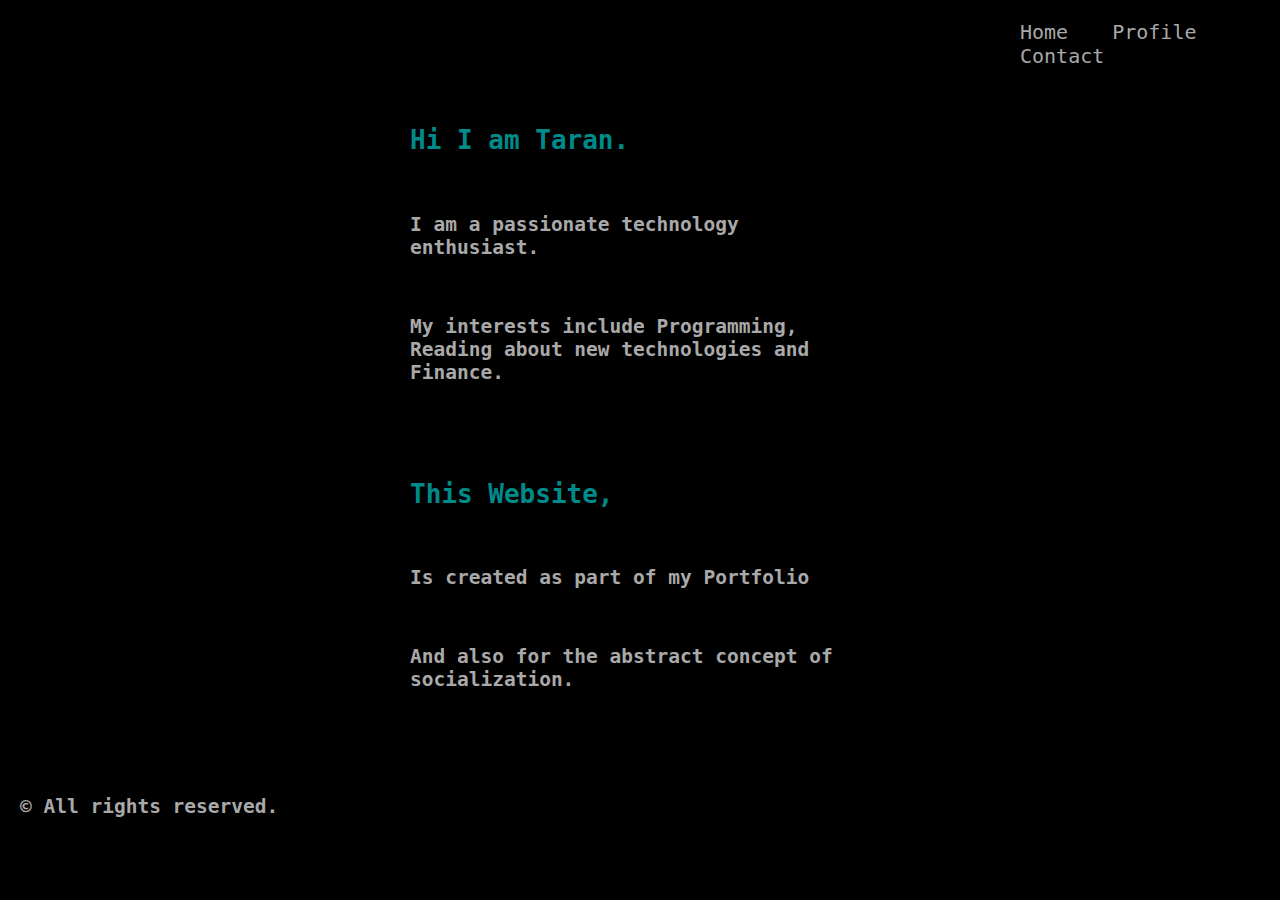
<file: index.html>
<!DOCTYPE html>
<html lang="en">
<head>
    <link rel = stylesheet href="MainPageStyles.css">
    <meta charset="UTF-8">
    <meta http-equiv="X-UA-Compatible" content="IE=edge">
    <meta name="viewport" content="width=device-width, initial-scale=1.0">
    <title>Main Page</title>
</head>
<body>
    <nav>
        <span><a href = "https://redbraken.github.io/index">Home</a></span>
        <span><a href = "https://redbraken.github.io/index1">Profile</a></span>
        <span><a href = "https://redbraken.github.io/index2">Contact</a></span>
    </nav>
<div>
<h1>Hi I am Taran.</h1>
<h2>I am  a passionate technology enthusiast.</h2>
<h2>My interests include Programming, Reading about new technologies and Finance.</h2>
</div>
<br>
<br>
<div>
    <h1>This Website,</h1>
    <h2>Is created as part of my Portfolio</h2>
    <h2>And also for the abstract concept of socialization.</h2>
    </div>
    <footer>
        <h2>&copy All rights reserved.</h2>
    </footer>
</body>
</html>
</file>
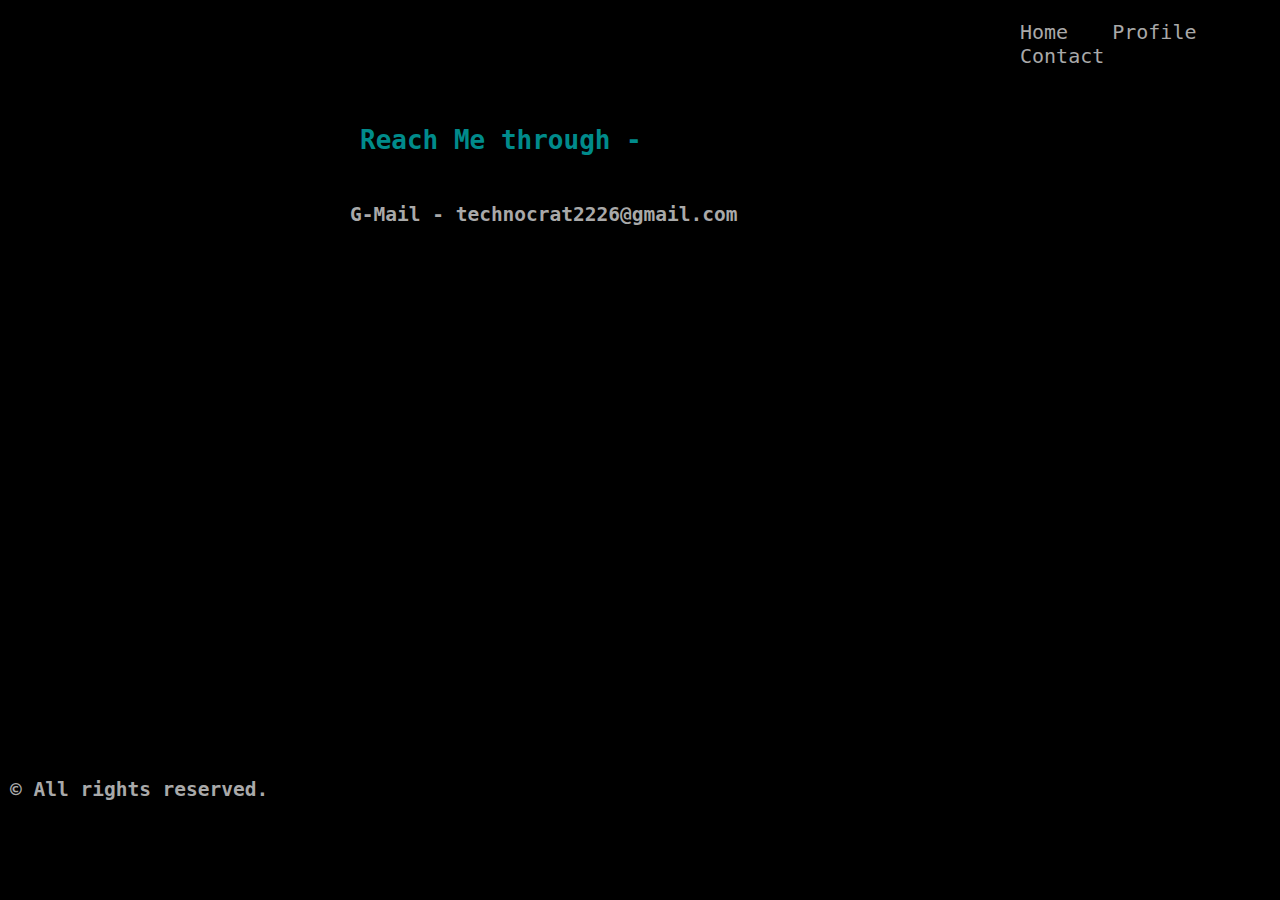
<file: ContactPage.html>
<!DOCTYPE html>
<html lang="en">
<head>
    <meta charset="UTF-8">
    <meta http-equiv="X-UA-Compatible" content="IE=edge">
    <meta name="viewport" content="width=device-width, initial-scale=1.0">
    <link rel = stylesheet href = "ContactPageStyles.css">
    <title>Contact</title>
</head>
<nav>
    <span><a href = "file:///C:/Users/Taran%20Poojari/Documents/Portfolio%20Website/MainPage.html">Home</a></span>
    <span><a href = "file:///C:/Users/Taran%20Poojari/Documents/Portfolio%20Website/ProfilePage.html">Profile</a></span>
    <span><a href = "file:///C:/Users/Taran%20Poojari/Documents/Portfolio%20Website/ContactPage.html">Contact</a></span>
</nav>

<body>
    <div>
    <h1>Reach Me through - </h1>
    <h2>G-Mail - technocrat2226@gmail.com</h2>
    </div>
    <footer>
        <h2>&copy All rights reserved.</h2>
    </footer>
</body>
</html>
</file>
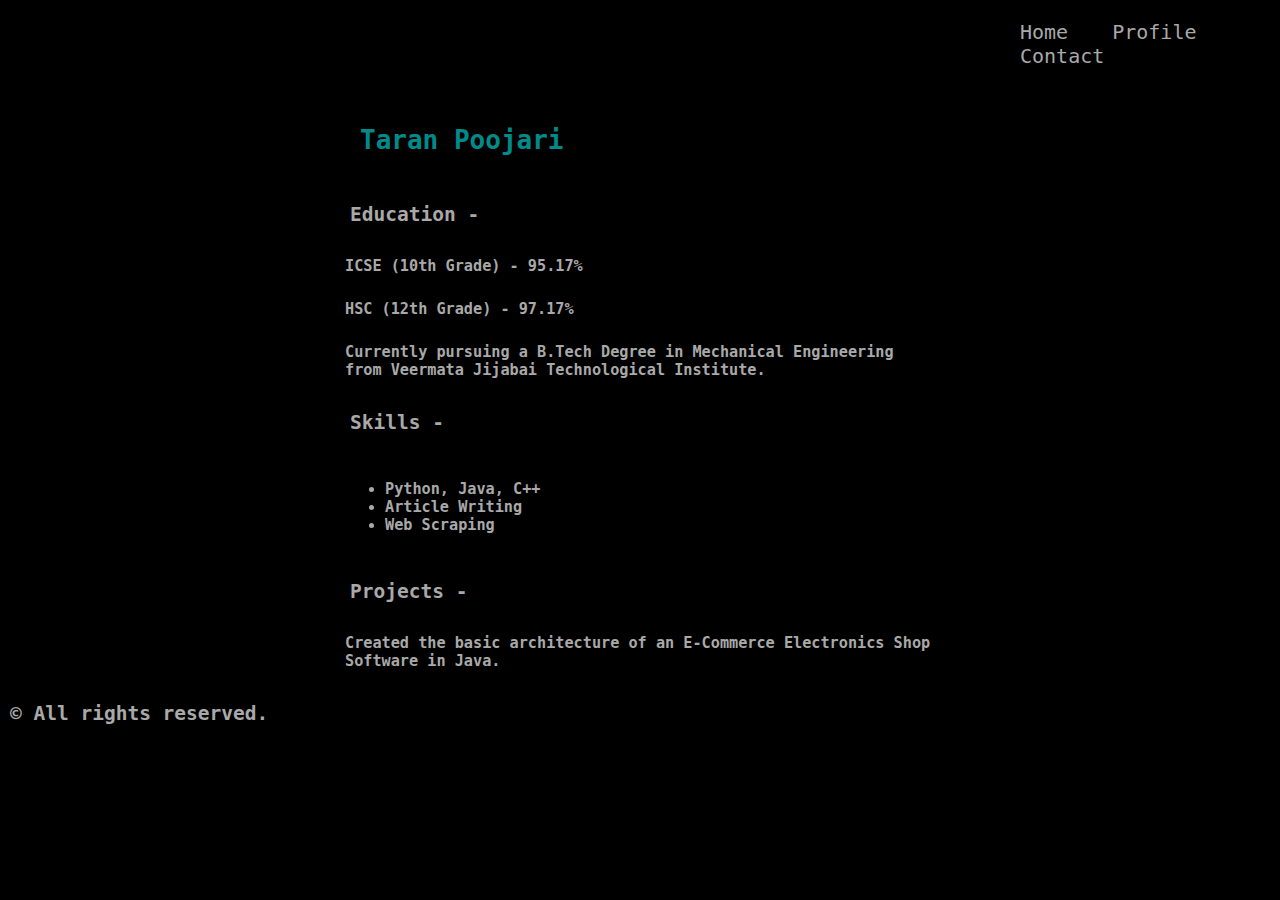
<file: index1.html>
<!DOCTYPE html>
<html lang="en">
<head>
    <meta charset="UTF-8">
    <meta http-equiv="X-UA-Compatible" content="IE=edge">
    <meta name="viewport" content="width=device-width, initial-scale=1.0">
    <link rel = stylesheet href = "ProfilePageStyles.css">
    <title>Profile</title>
</head>
<nav>
    <span><a href = "https://redbraken.github.io/index">Home</a></span>
    <span><a href = "https://redbraken.github.io/index1">Profile</a></span>
    <span><a href = "https://redbraken.github.io/index2">Contact</a></span>
</nav>

<body>
    <div>
        <h1>Taran Poojari</h1>
        <h2>Education - </h2>
        <h3>
            ICSE (10th Grade) - 95.17%
        </h3>
        <h3>
            HSC (12th Grade) - 97.17%
        </h3>
        <h3>
            Currently pursuing a B.Tech Degree in Mechanical Engineering from Veermata Jijabai Technological Institute.
        </h3>
        <h2>
           Skills -  
        </h2>
        <h3>
            <ul>
                <li>Python, Java, C++</li>
                <li>Article Writing</li>
                <li>Web Scraping</li>
                </ul>

        </h3>
        <h2>Projects - </h2>
        <h3>Created the basic architecture of an E-Commerce Electronics Shop Software in Java.</h3>
    </div>
    <footer>
        <h2>&copy All rights reserved.</h2>
    </footer>
</body>
</html>
</file>
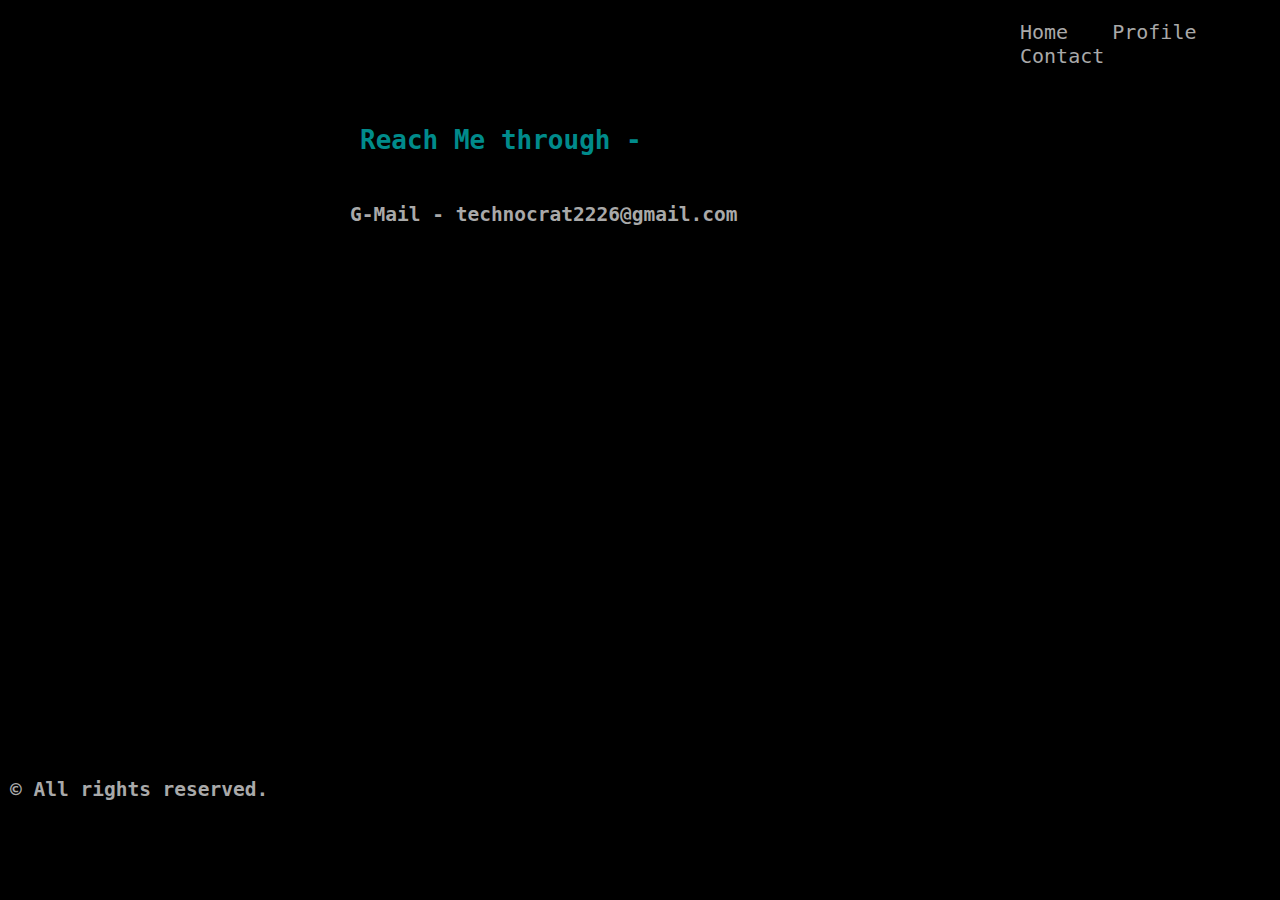
<file: index2.html>
<!DOCTYPE html>
<html lang="en">
<head>
    <meta charset="UTF-8">
    <meta http-equiv="X-UA-Compatible" content="IE=edge">
    <meta name="viewport" content="width=device-width, initial-scale=1.0">
    <link rel = stylesheet href = "ContactPageStyles.css">
    <title>Contact</title>
</head>
<nav>
    <span><a href = "https://redbraken.github.io/index">Home</a></span>
    <span><a href = "https://redbraken.github.io/index1">Profile</a></span>
    <span><a href = "https://redbraken.github.io/index2">Contact</a></span>
</nav>

<body>
    <div>
    <h1>Reach Me through - </h1>
    <h2>G-Mail - technocrat2226@gmail.com</h2>
    </div>
    <footer>
        <h2>&copy All rights reserved.</h2>
    </footer>
</body>
</html>
</file>
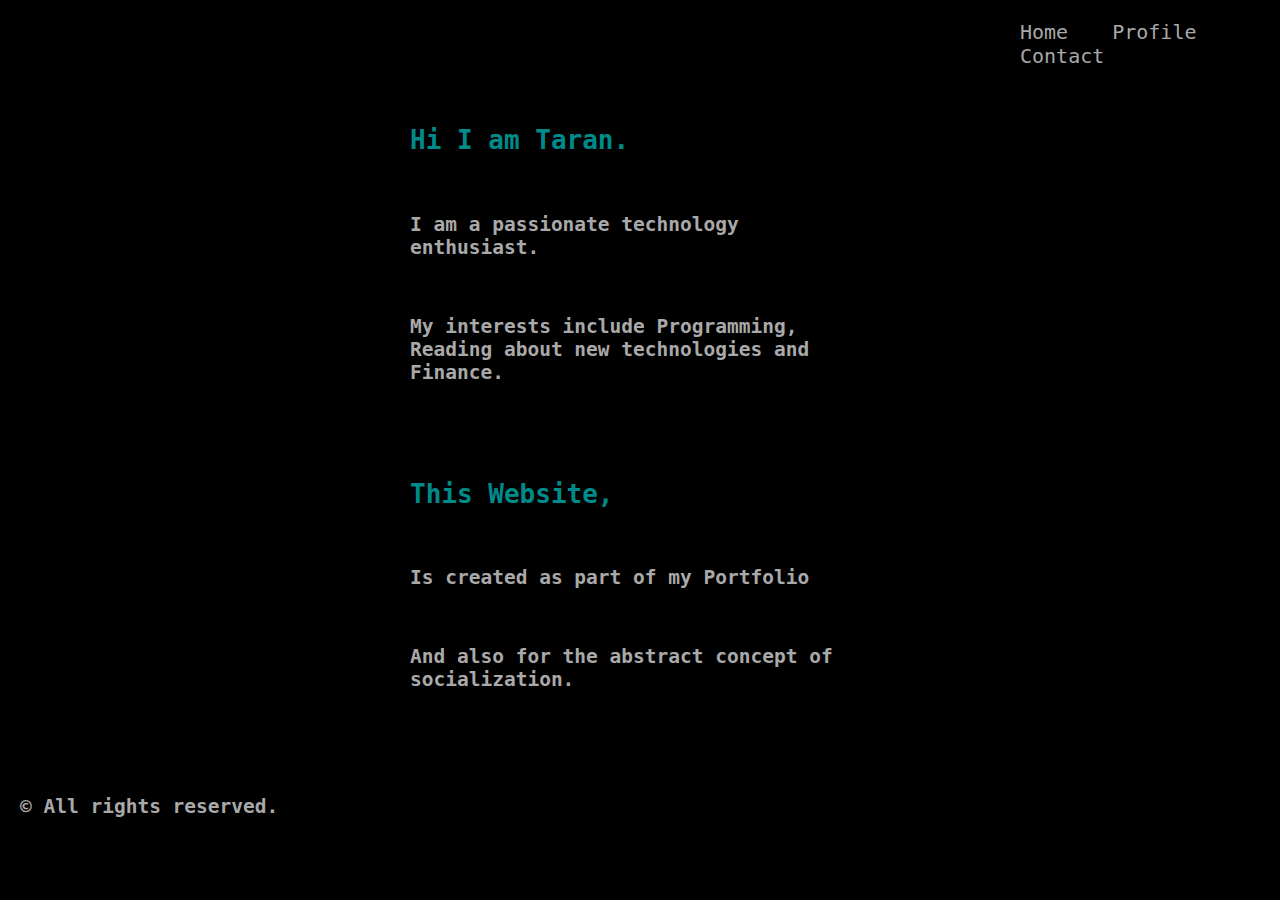
<file: MainPage.html>
<!DOCTYPE html>
<html lang="en">
<head>
    <link rel = stylesheet href="MainPageStyles.css">
    <meta charset="UTF-8">
    <meta http-equiv="X-UA-Compatible" content="IE=edge">
    <meta name="viewport" content="width=device-width, initial-scale=1.0">
    <title>Main Page</title>
</head>
<body>
    <nav>
        <span><a href = "file:///C:/Users/Taran%20Poojari/Documents/Portfolio%20Website/MainPage.html">Home</a></span>
        <span><a href = "file:///C:/Users/Taran%20Poojari/Documents/Portfolio%20Website/ProfilePage.html">Profile</a></span>
        <span><a href = "file:///C:/Users/Taran%20Poojari/Documents/Portfolio%20Website/ContactPage.html">Contact</a></span>
    </nav>
<div>
<h1>Hi I am Taran.</h1>
<h2>I am  a passionate technology enthusiast.</h2>
<h2>My interests include Programming, Reading about new technologies and Finance.</h2>
</div>
<br>
<br>
<div>
    <h1>This Website,</h1>
    <h2>Is created as part of my Portfolio</h2>
    <h2>And also for the abstract concept of socialization.</h2>
    </div>
    <footer>
        <h2>&copy All rights reserved.</h2>
    </footer>
</body>
</html>
</file>
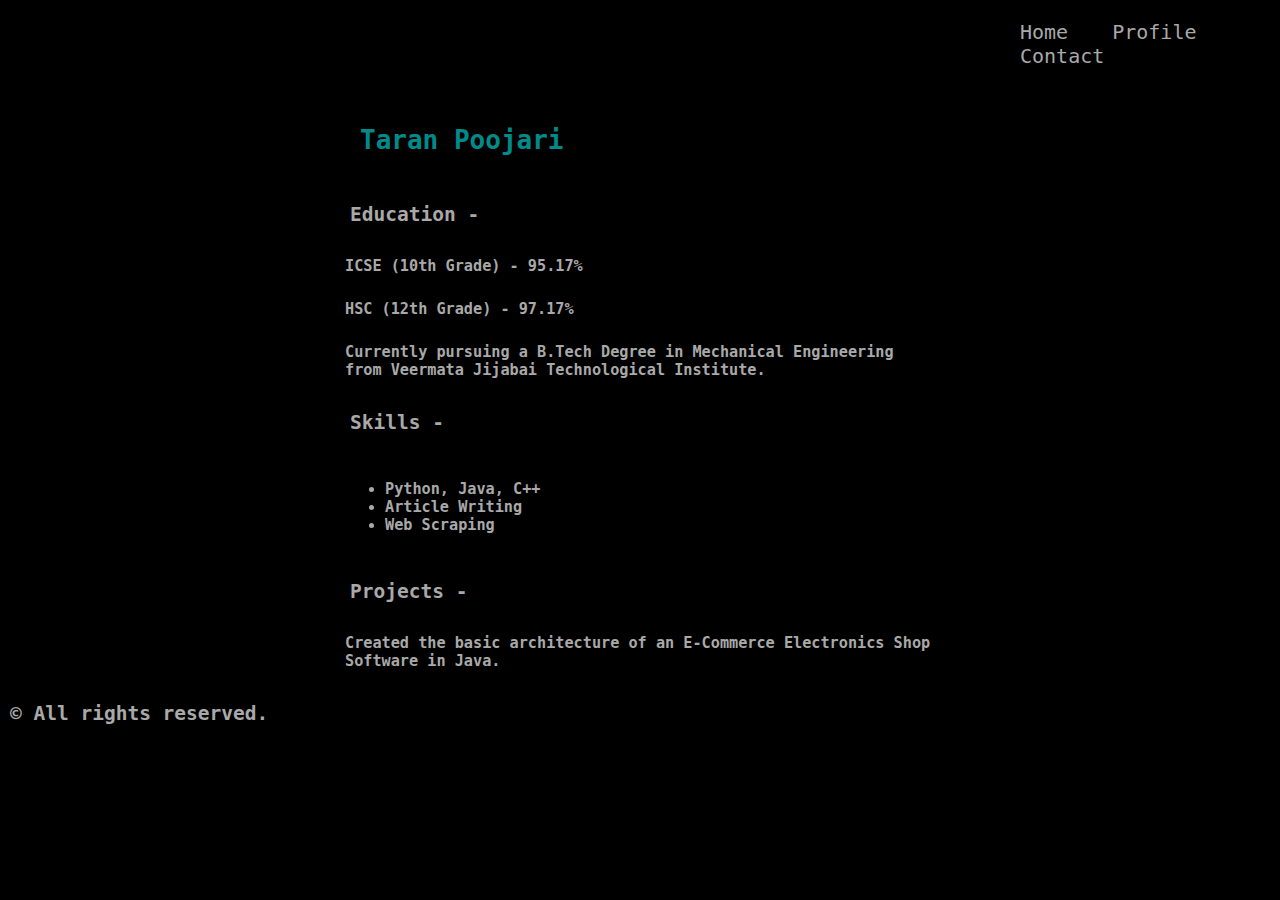
<file: ProfilePage.html>
<!DOCTYPE html>
<html lang="en">
<head>
    <meta charset="UTF-8">
    <meta http-equiv="X-UA-Compatible" content="IE=edge">
    <meta name="viewport" content="width=device-width, initial-scale=1.0">
    <link rel = stylesheet href = "ProfilePageStyles.css">
    <title>Profile</title>
</head>
<nav>
    <span><a href = "file:///C:/Users/Taran%20Poojari/Documents/Portfolio%20Website/MainPage.html">Home</a></span>
    <span><a href = "file:///C:/Users/Taran%20Poojari/Documents/Portfolio%20Website/ProfilePage.html">Profile</a></span>
    <span><a href = "file:///C:/Users/Taran%20Poojari/Documents/Portfolio%20Website/ContactPage.html">Contact</a></span>
</nav>

<body>
    <div>
        <h1>Taran Poojari</h1>
        <h2>Education - </h2>
        <h3>
            ICSE (10th Grade) - 95.17%
        </h3>
        <h3>
            HSC (12th Grade) - 97.17%
        </h3>
        <h3>
            Currently pursuing a B.Tech Degree in Mechanical Engineering from Veermata Jijabai Technological Institute.
        </h3>
        <h2>
           Skills -  
        </h2>
        <h3>
            <ul>
                <li>Python, Java, C++</li>
                <li>Article Writing</li>
                <li>Web Scraping</li>
                </ul>

        </h3>
        <h2>Projects - </h2>
        <h3>Created the basic architecture of an E-Commerce Electronics Shop Software in Java.</h3>
    </div>
    <footer>
        <h2>&copy All rights reserved.</h2>
    </footer>
</body>
</html>
</file>
<file: MainPageStyles.css>
body,html{
    border: 0px;
    margin : 0px;
    background-color:black;
}

nav{
    padding: 20px;
    background-color: black;
    padding-left: 1000px;
}

nav span a{
    color: darkgray;
    padding: 20px;
    font-family: monospace;
    font-size: 20px;
    text-decoration: none;
    transition-duration: 0.2s;
}

nav span a:hover{
    color:white;
    text-decoration: underline;
}

h1{
    color:white;
    padding: 20px;
    font-family:monospace;
}

h2{
    color:white;
    padding: 20px;
    font-family:monospace;
}

div{
    width:500px;
    height: 300px;
    margin: auto;
    text-align: left;
    transition-duration: 0.2s;
}

div:hover{
    width: 505px;
    height: 305px;
    background-color: white;
    opacity: 1;
    border-radius: 10px;
}

div h1{
    color: darkcyan;
}

div h2,h3{
    color:darkgray;
}

footer{
    width:100%;
    height: 50px;
    background-color: black;
}

footer h2{
    color: darkgray;
    transition-duration: 0.2s;
}

footer h2:hover{
    color: white;
}
</file>
<file: ContactPageStyles.css>
body,html{
    border: 0px;
    margin : 0px;
    background-color:black;
}

nav{
    padding: 20px;
    background-color: black;
    padding-left: 1000px;
}

nav span a{
    color: darkgray;
    padding: 20px;
    font-family: monospace;
    font-size: 20px;
    text-decoration: none;
    transition-duration: 0.2s;
}

nav span a:hover{
    color:white;
    text-decoration: underline;
}
h1{
    color:white;
    padding: 20px;
    font-family:monospace;
}

h2{
    color:white;
    padding: 10px;
    font-family:monospace;
}

h3{
    color:white;
    padding: 5px;
    font-family:monospace;
}

div{
    width: 600px;
    height:100%;
    margin: auto;
    text-align: left;
    transition-duration: 0.2s;
}


div h1{
    color: darkcyan;
}

div h2,h3{
    color:darkgray;
}

footer{
    width:100%;
    height: 50px;
    background-color: black;
    padding-top: 500px;
}

footer h2{
    color: darkgray;
    transition-duration: 0.2s;
}

footer h2:hover{
    color: white;
}
</file>
<file: ProfilePageStyles.css>
body,html{
    border: 0px;
    margin : 0px;
    background-color:black;
}

nav{
    padding: 20px;
    background-color: black;
    padding-left: 1000px;
}

nav span a{
    color: darkgray;
    padding: 20px;
    font-family: monospace;
    font-size: 20px;
    text-decoration: none;
    transition-duration: 0.2s;
}

nav span a:hover{
    color:white;
    text-decoration: underline;
}
h1{
    color:white;
    padding: 20px;
    font-family:monospace;
}

h2{
    color:white;
    padding: 10px;
    font-family:monospace;
}

h3{
    color:white;
    padding: 5px;
    font-family:monospace;
}

div{
    width: 600px;
    height:100%;
    margin: auto;
    text-align: left;
    transition-duration: 0.2s;
}


div h1{
    color: darkcyan;
}

div h2,h3{
    color:darkgray;
}

footer{
    width:100%;
    height: 50px;
    background-color: black;
}

footer h2{
    color: darkgray;
    transition-duration: 0.2s;
}

footer h2:hover{
    color: white;
}
</file>
